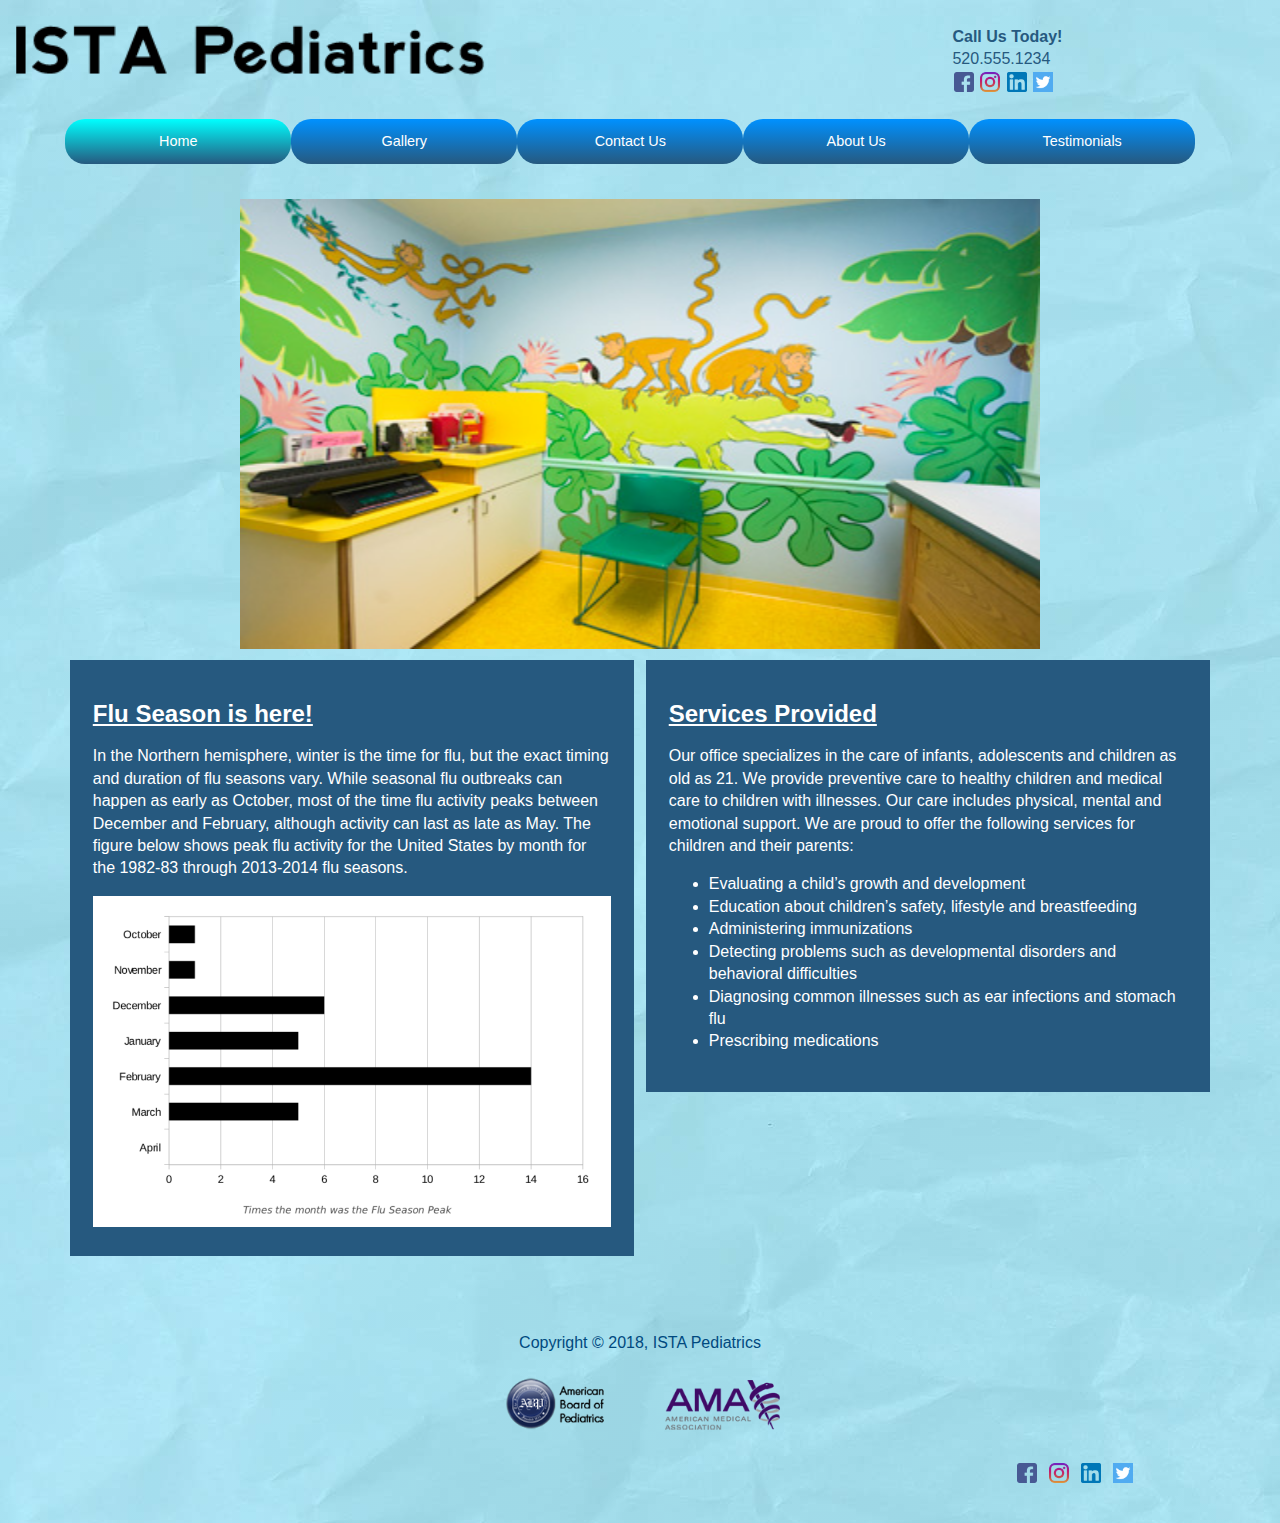
<file: WebContent/index.html>
<!DOCTYPE html>
<html>
<head>
<meta charset="UTF-8">
<title>ISTA Pediatrics | Home</title>
<meta name="viewport" content="width=device_width, initial-scale=1">
<!-- <link rel="stylesheet"
	href="https://maxcdn.bootstrapcdn.com/bootstrap/4.0.0/css/bootstrap.min.css"
	integrity="sha384-Gn5384xqQ1aoWXA+058RXPxPg6fy4IWvTNh0E263XmFcJlSAwiGgFAW/dAiS6JXm"
	crossorigin="anonymous"> -->

<link rel="stylesheet" href="css/style2.css" type="text/css">
<!-- Link to our print css, which will also include office information -->
<link rel="stylesheet" type="text/css" href="css/print.css"
	media="print" />

</head>
<body>
	<div class="header">
		<h1>ISTA Pediatrics</h1>
		<a href="index.html"><img class="logo"
			src="images/logos/black_logo.png" alt="ISTA Pediatrics Logo"></a>
		<div class="contact">
			<b>Call Us Today!</b> <br>520.555.1234<br>
			<div class="socialmediatop">
				<a href="https://www.facebook.com/" target="_blank"><img
					class="media" src="images/social/facebook.png" alt="facebook logo"></a>
				<a href="https://www.instagram.com/" target="_blank"><img
					class="media" src="images/social/instagram.png"
					alt="instagram logo"></a> <a href="https://www.linkedin.com/"
					target="_blank"><img class="media"
					src="images/social/linkedin.png" alt="linkedin logo"></a> <a
					href="https://www.twitter.com/" target="_blank"><img
					class="media" src="images/social/twitter.png" alt="twitter logo"></a>
			</div>
		</div>
	</div>
	<!-- Begin Navigation -->
	<div class="tabs">
		<ul class="tabs">
			<li class="tab current"><a class="tablink" href="index.html">Home</a></li>
			<li class="tab"><a class="tablink" href="gallery.html">Gallery</a></li>
			<li class="tab"><a class="tablink" href="contact.html">Contact
					Us</a></li>
			<li class="tab"><a class="tablink" href="about.html">About
					Us</a></li>
			<li class="tab"><a class="tablink" href="reviews.html">Testimonials</a></li>
		</ul>
		<br> <br> <br>
	</div>
	<!-- End Navigation -->
	<div class="container">

		<div class="slideshow" style="max-width: 800px">
			<img class="slide" src="images/examRoom2.jpg"
				alt="An exam room at ISTA pediatrics" style="width: 100%"> <img
				class="slide" src="images/examRoom3.jpg"
				alt="An exam room at ISTA pediatrics" style="width: 100%"> <img
				class="slide" src="images/examRoom4.jpg"
				alt="An exam room at ISTA pediatrics" style="width: 100%">
		</div>

		<div class="info">
			<h2>Flu Season is here!</h2>
			<p>In the Northern hemisphere, winter is the time for flu, but
				the exact timing and duration of flu seasons vary. While seasonal
				flu outbreaks can happen as early as October, most of the time flu
				activity peaks between December and February, although activity can
				last as late as May. The figure below shows peak flu activity for
				the United States by month for the 1982-83 through 2013-2014 flu
				seasons.</p>

			<img src="images/graph.png" alt="flu statistics" style="width: 100%">
		</div>

		<div class=info>
			<h2>Services Provided</h2>
			<p>Our office specializes in the care of infants, adolescents and
				children as old as 21. We provide preventive care to healthy
				children and medical care to children with illnesses. Our care
				includes physical, mental and emotional support. We are proud to
				offer the following services for children and their parents:</p>

			<ul>
				<li>Evaluating a child’s growth and development</li>
				<li>Education about children’s safety, lifestyle and
					breastfeeding</li>
				<li>Administering immunizations</li>
				<li>Detecting problems such as developmental disorders and
					behavioral difficulties</li>
				<li>Diagnosing common illnesses such as ear infections and
					stomach flu</li>
				<li>Prescribing medications</li>
			</ul>
		</div>
	</div>

	<div class="footer">
		Copyright &copy; 2018, ISTA Pediatrics <br> <a
			href="https://www.abp.org/" target="_blank"><img class="icon"
			src="images/icons/abplogo.png"
			alt="Logo for the American Board of Pediatrics"></a> <a
			href="https://www.ama-assn.org/" target="_blank"><img
			class="icon" src="images/icons/amalogo.png"
			alt="Logo for the American Medical Association"></a>
		<!-- Begin social media button section -->
		<div class="socialmediabottom">
			<a href="https://www.facebook.com/" target="_blank"><img
				class="media" src="images/social/facebook.png" alt="facebook logo"></a>
			<a href="https://www.instagram.com/" target="_blank"><img
				class="media" src="images/social/instagram.png" alt="instagram logo"></a>
			<a href="https://www.linkedin.com/" target="_blank"><img
				class="media" src="images/social/linkedin.png" alt="linkedin logo"></a>
			<a href="https://www.twitter.com/" target="_blank"><img
				class="media" src="images/social/twitter.png" alt="twitter logo"></a>
		</div>
	</div>

	<script>
		// This slideshow was taken from a project done in CSC 337 by Diego Rocha
		var index = 0;
		slide();

		function slide() {
			var i;
			var x = document.getElementsByClassName("slide");

			for (i = 0; i < x.length; i++) {
				x[i].style.display = "none";
			}
			index++;
			if (index > x.length) {
				index = 1
			}
			x[index - 1].style.display = "block";
			setTimeout(slide, 3000); // Change image every 3 seconds
		}
	</script>
</html>
</file>
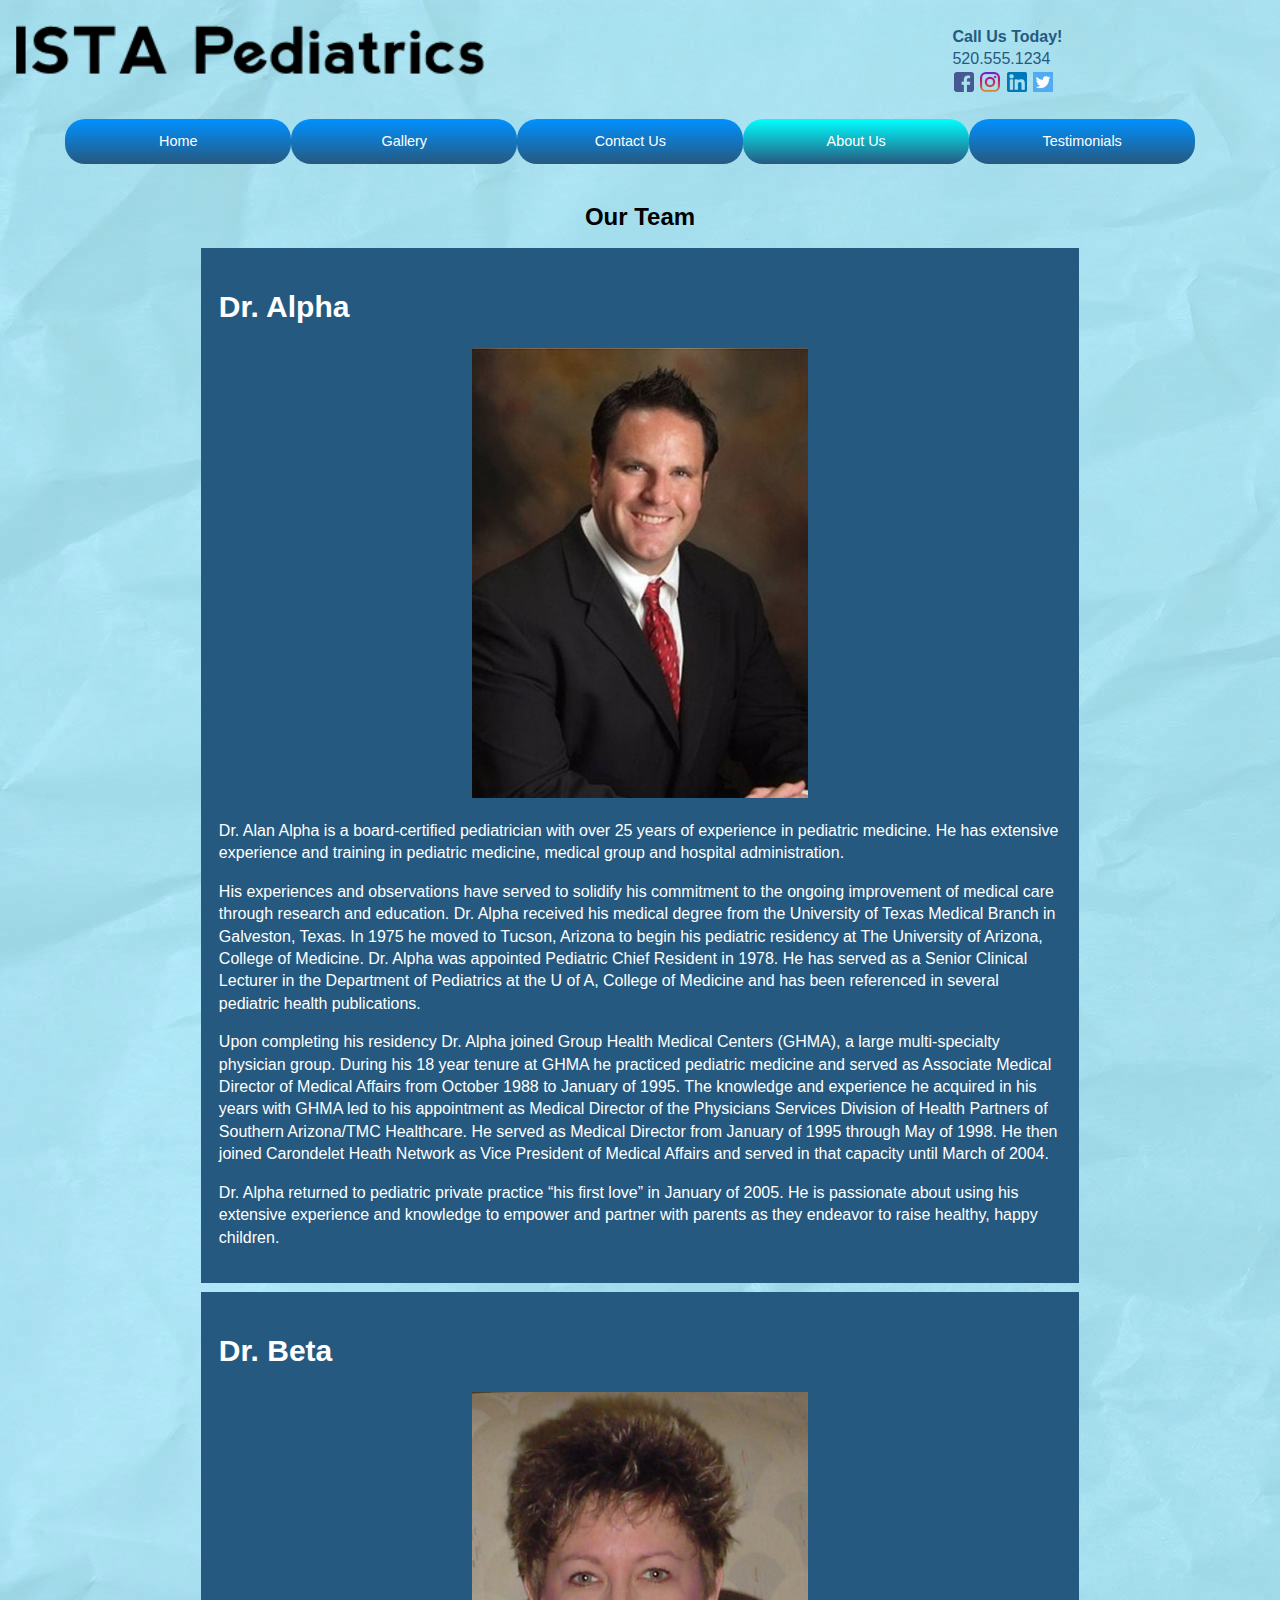
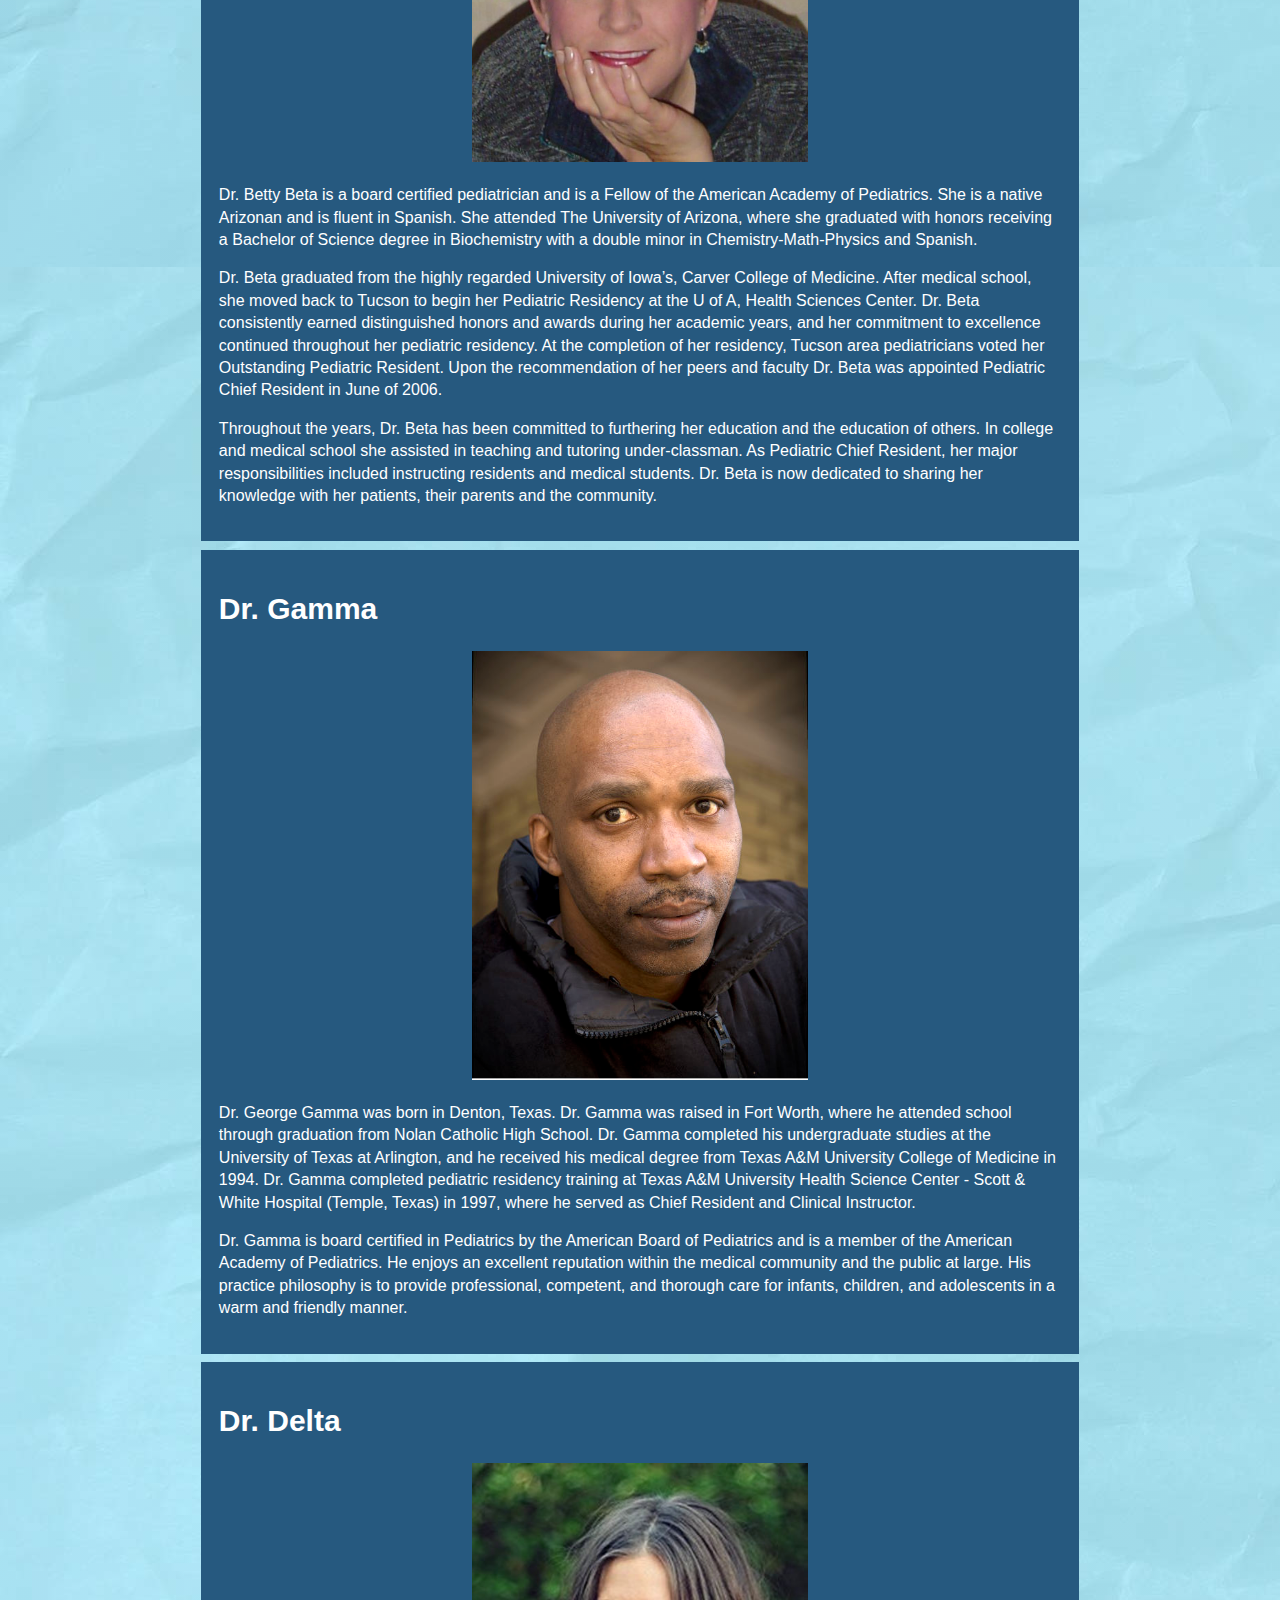
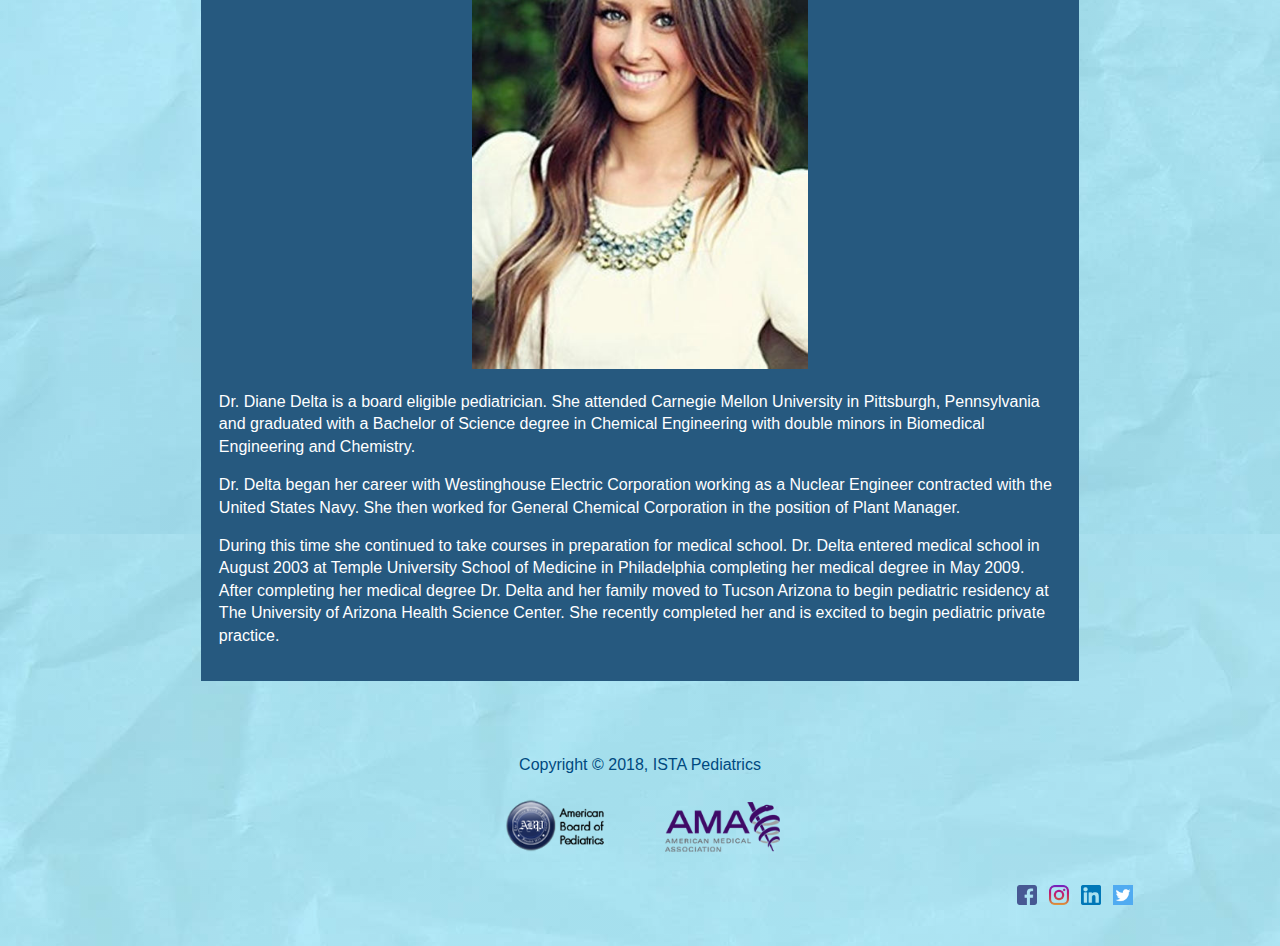
<file: WebContent/about.html>
<!DOCTYPE html>
<html>
<head>
<meta charset="UTF-8">
<title>About Us | ISTA Pediatrics</title>
<meta name="viewport" content="width=device_width, initial-scale=1">
<link rel="stylesheet" href="css/style2.css" type="text/css">
<link rel="stylesheet" type="text/css" href="css/print.css"
	media="print" />
</head>
<body>
	<div class="header">
		<h1>ISTA Pediatrics</h1>
		<a href="index.html"><img class="logo"
			src="images/logos/black_logo.png" alt="ISTA Pediatrics Logo"></a>
		<div class="contact">
			<b>Call Us Today!</b> <br>520.555.1234<br>
			<div class="socialmediatop">
				<a href="https://www.facebook.com/" target="_blank"><img
					class="media" src="images/social/facebook.png" alt="facebook logo"></a>
				<a href="https://www.instagram.com/" target="_blank"><img
					class="media" src="images/social/instagram.png"
					alt="instagram logo"></a> <a href="https://www.linkedin.com/"
					target="_blank"><img class="media"
					src="images/social/linkedin.png" alt="linkedin logo"></a> <a
					href="https://www.twitter.com/" target="_blank"><img
					class="media" src="images/social/twitter.png" alt="twitter logo"></a>
			</div>
		</div>
	</div>
	<!-- Begin navigation section -->
	<div class="tabs">
		<ul class="tabs">
			<li class="tab"><a class="tablink" href="index.html">Home</a></li>
			<li class="tab"><a class="tablink" href="gallery.html">Gallery</a></li>
			<li class="tab"><a class="tablink" href="contact.html">Contact
					Us</a></li>
			<li class="tab current"><a class="tablink" href="about.html">About
					Us</a></li>
			<li class="tab"><a class="tablink" href="reviews.html">Testimonials</a></li>
		</ul>
		<br> <br> <br>
	</div>
	<!-- End navigation -->

	<!-- Begin primary content section with doctor biographies -->
	<div class="bios">
		<h2>Our Team</h2>
		<div class="doc">
			<h3>Dr. Alpha</h3>
			<img class="doctors" src="images/staff/dr_alpha.jpg"
				alt="Doctor Alpha" />
			<p>Dr. Alan Alpha is a board-certified pediatrician with over 25
				years of experience in pediatric medicine. He has extensive
				experience and training in pediatric medicine, medical group and
				hospital administration.</p>
			<p>His experiences and observations have served to solidify his
				commitment to the ongoing improvement of medical care through
				research and education. Dr. Alpha received his medical degree from
				the University of Texas Medical Branch in Galveston, Texas. In 1975
				he moved to Tucson, Arizona to begin his pediatric residency at The
				University of Arizona, College of Medicine. Dr. Alpha was appointed
				Pediatric Chief Resident in 1978. He has served as a Senior Clinical
				Lecturer in the Department of Pediatrics at the U of A, College of
				Medicine and has been referenced in several pediatric health
				publications.</p>

			<p>Upon completing his residency Dr. Alpha joined Group Health
				Medical Centers (GHMA), a large multi-specialty physician group.
				During his 18 year tenure at GHMA he practiced pediatric medicine
				and served as Associate Medical Director of Medical Affairs from
				October 1988 to January of 1995. The knowledge and experience he
				acquired in his years with GHMA led to his appointment as Medical
				Director of the Physicians Services Division of Health Partners of
				Southern Arizona/TMC Healthcare. He served as Medical Director from
				January of 1995 through May of 1998. He then joined Carondelet Heath
				Network as Vice President of Medical Affairs and served in that
				capacity until March of 2004.</p>

			<p>Dr. Alpha returned to pediatric private practice “his first
				love” in January of 2005. He is passionate about using his extensive
				experience and knowledge to empower and partner with parents as they
				endeavor to raise healthy, happy children.</p>
		</div>
		<div class="doc">
			<h3>Dr. Beta</h3>
			<img class="doctors" src="images/staff/dr_beta.jpg" alt="Doctor Beta" />
			<p>Dr. Betty Beta is a board certified pediatrician and is a
				Fellow of the American Academy of Pediatrics. She is a native
				Arizonan and is fluent in Spanish. She attended The University of
				Arizona, where she graduated with honors receiving a Bachelor of
				Science degree in Biochemistry with a double minor in
				Chemistry-Math-Physics and Spanish.</p>

			<p>Dr. Beta graduated from the highly regarded University of
				Iowa’s, Carver College of Medicine. After medical school, she moved
				back to Tucson to begin her Pediatric Residency at the U of A,
				Health Sciences Center. Dr. Beta consistently earned distinguished
				honors and awards during her academic years, and her commitment to
				excellence continued throughout her pediatric residency. At the
				completion of her residency, Tucson area pediatricians voted her
				Outstanding Pediatric Resident. Upon the recommendation of her peers
				and faculty Dr. Beta was appointed Pediatric Chief Resident in June
				of 2006.</p>

			<p>Throughout the years, Dr. Beta has been committed to
				furthering her education and the education of others. In college and
				medical school she assisted in teaching and tutoring under-classman.
				As Pediatric Chief Resident, her major responsibilities included
				instructing residents and medical students. Dr. Beta is now
				dedicated to sharing her knowledge with her patients, their parents
				and the community.</p>
		</div>
		<div class="doc">
			<h3>Dr. Gamma</h3>
			<img class="doctors" src="images/staff/dr_gamma.jpg"
				alt="Doctor Gamma" />
			<p>Dr. George Gamma was born in Denton, Texas. Dr. Gamma was
				raised in Fort Worth, where he attended school through graduation
				from Nolan Catholic High School. Dr. Gamma completed his
				undergraduate studies at the University of Texas at Arlington, and
				he received his medical degree from Texas A&amp;M University College
				of Medicine in 1994. Dr. Gamma completed pediatric residency
				training at Texas A&amp;M University Health Science Center - Scott
				&amp; White Hospital (Temple, Texas) in 1997, where he served as
				Chief Resident and Clinical Instructor.</p>

			<p>Dr. Gamma is board certified in Pediatrics by the American
				Board of Pediatrics and is a member of the American Academy of
				Pediatrics. He enjoys an excellent reputation within the medical
				community and the public at large. His practice philosophy is to
				provide professional, competent, and thorough care for infants,
				children, and adolescents in a warm and friendly manner.</p>
		</div>
		<div class="doc">
			<h3>Dr. Delta</h3>
			<img class="doctors" src="images/staff/dr_delta.jpg"
				alt="Doctor Delta" />
			<p>Dr. Diane Delta is a board eligible pediatrician. She attended
				Carnegie Mellon University in Pittsburgh, Pennsylvania and graduated
				with a Bachelor of Science degree in Chemical Engineering with
				double minors in Biomedical Engineering and Chemistry.</p>
			<p>Dr. Delta began her career with Westinghouse Electric
				Corporation working as a Nuclear Engineer contracted with the United
				States Navy. She then worked for General Chemical Corporation in the
				position of Plant Manager.</p>
			<p>During this time she continued to take courses in preparation
				for medical school. Dr. Delta entered medical school in August 2003
				at Temple University School of Medicine in Philadelphia completing
				her medical degree in May 2009. After completing her medical degree
				Dr. Delta and her family moved to Tucson Arizona to begin pediatric
				residency at The University of Arizona Health Science Center. She
				recently completed her and is excited to begin pediatric private
				practice.</p>
		</div>
	</div>
	<!-- End doctor biographies -->

	<div class="footer">
		Copyright &copy; 2018, ISTA Pediatrics <br> <a
			href="https://www.abp.org/" target="_blank"><img class="icon"
			src="images/icons/abplogo.png"
			alt="Logo for the American Board of Pediatrics"></a> <a
			href="https://www.ama-assn.org/" target="_blank"><img
			class="icon" src="images/icons/amalogo.png"
			alt="Logo for the American Medical Association"></a>


		<div class="socialmediabottom">
			<a href="https://www.facebook.com/" target="_blank"><img
				class="media" src="images/social/facebook.png" alt="facebook logo"></a>
			<a href="https://www.instagram.com/" target="_blank"><img
				class="media" src="images/social/instagram.png" alt="instagram logo"></a>
			<a href="https://www.linkedin.com/" target="_blank"><img
				class="media" src="images/social/linkedin.png" alt="linkedin logo"></a>
			<a href="https://www.twitter.com/" target="_blank"><img
				class="media" src="images/social/twitter.png" alt="twitter logo"></a>
		</div>
	</div>
</body>
</html>
</file>
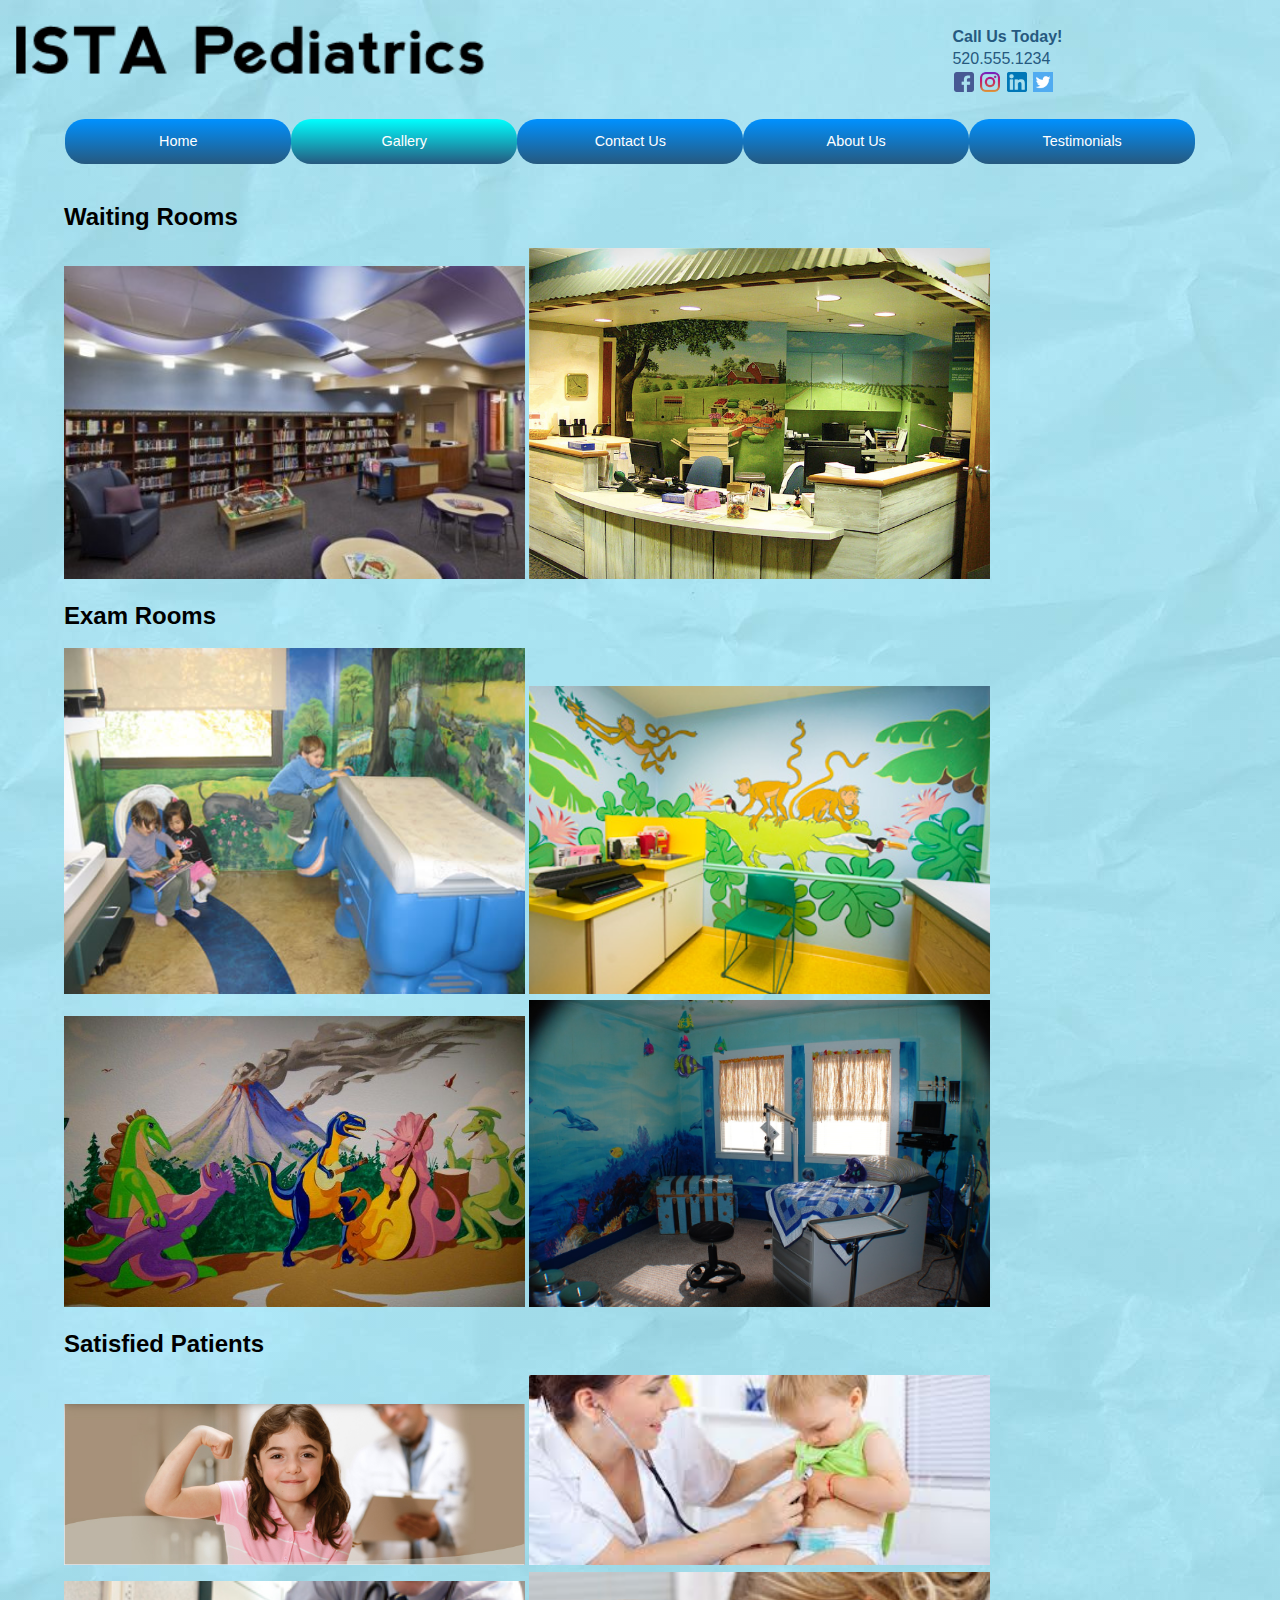
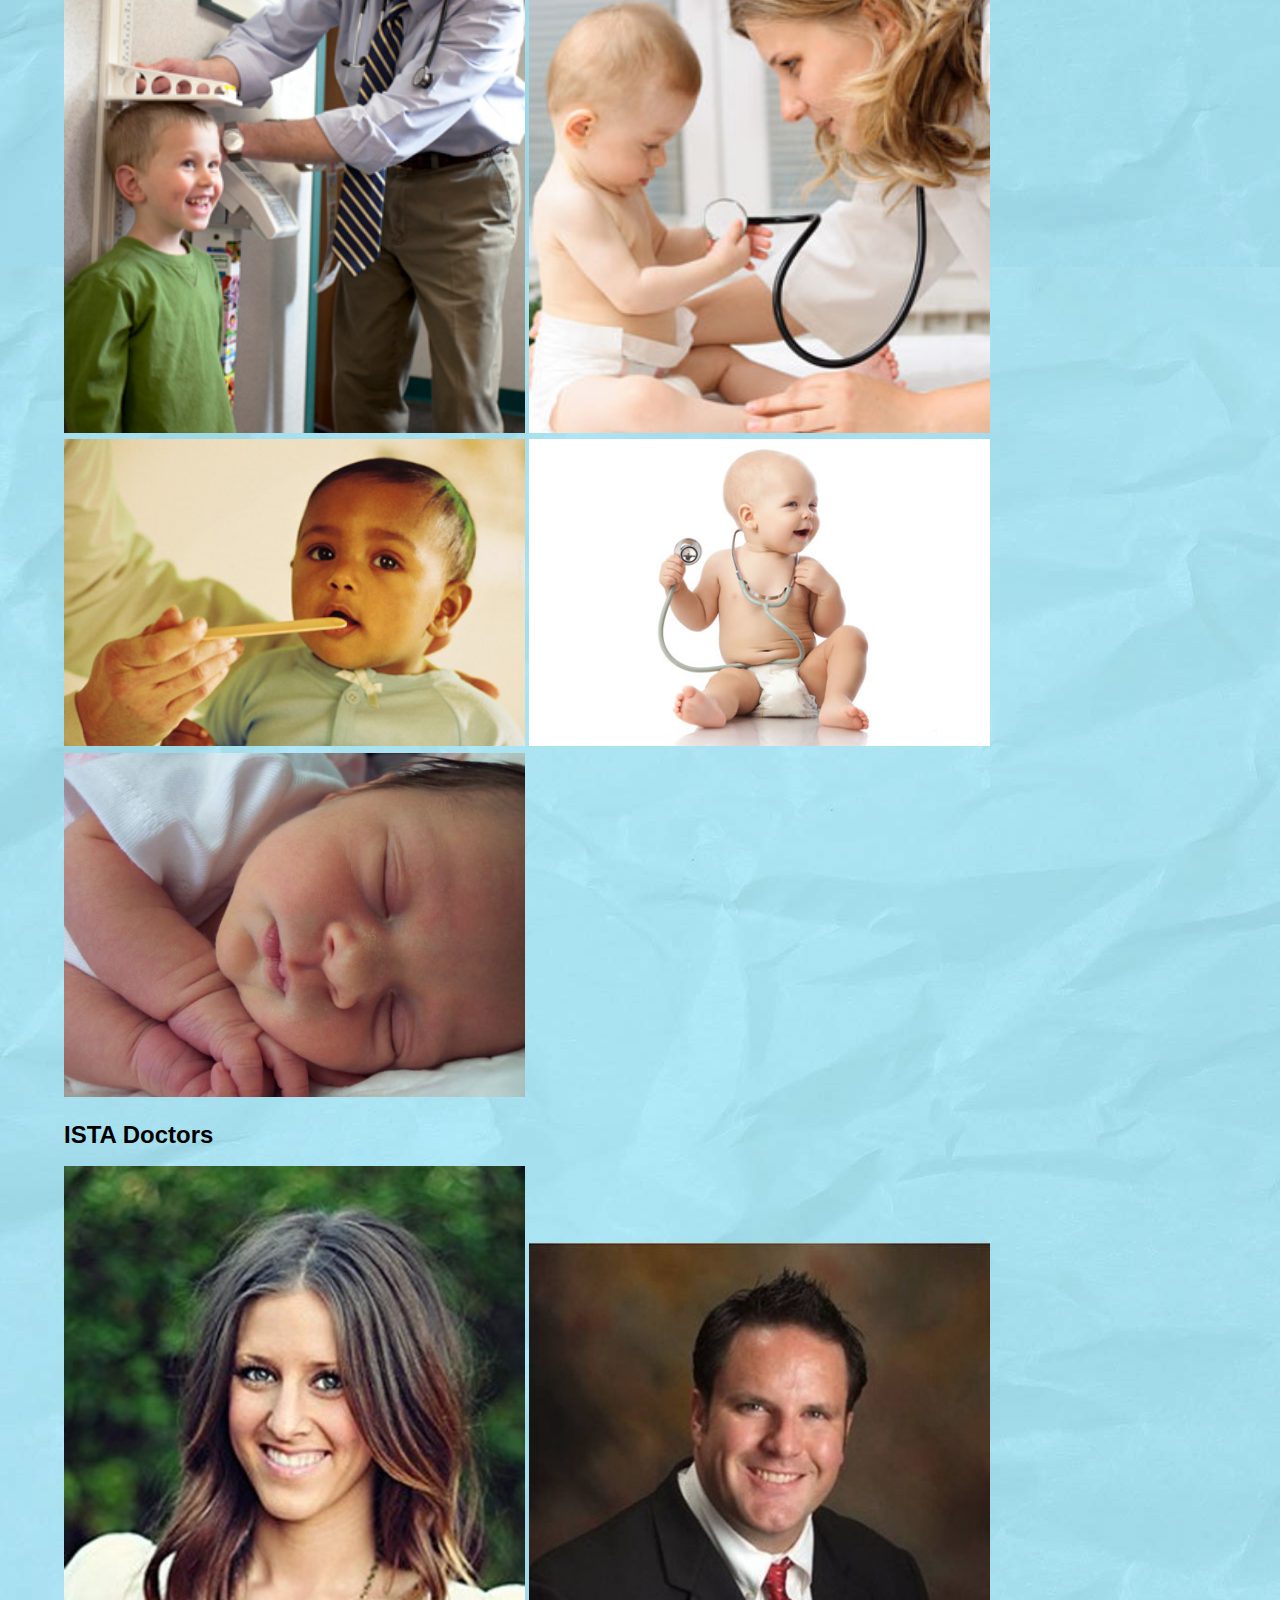
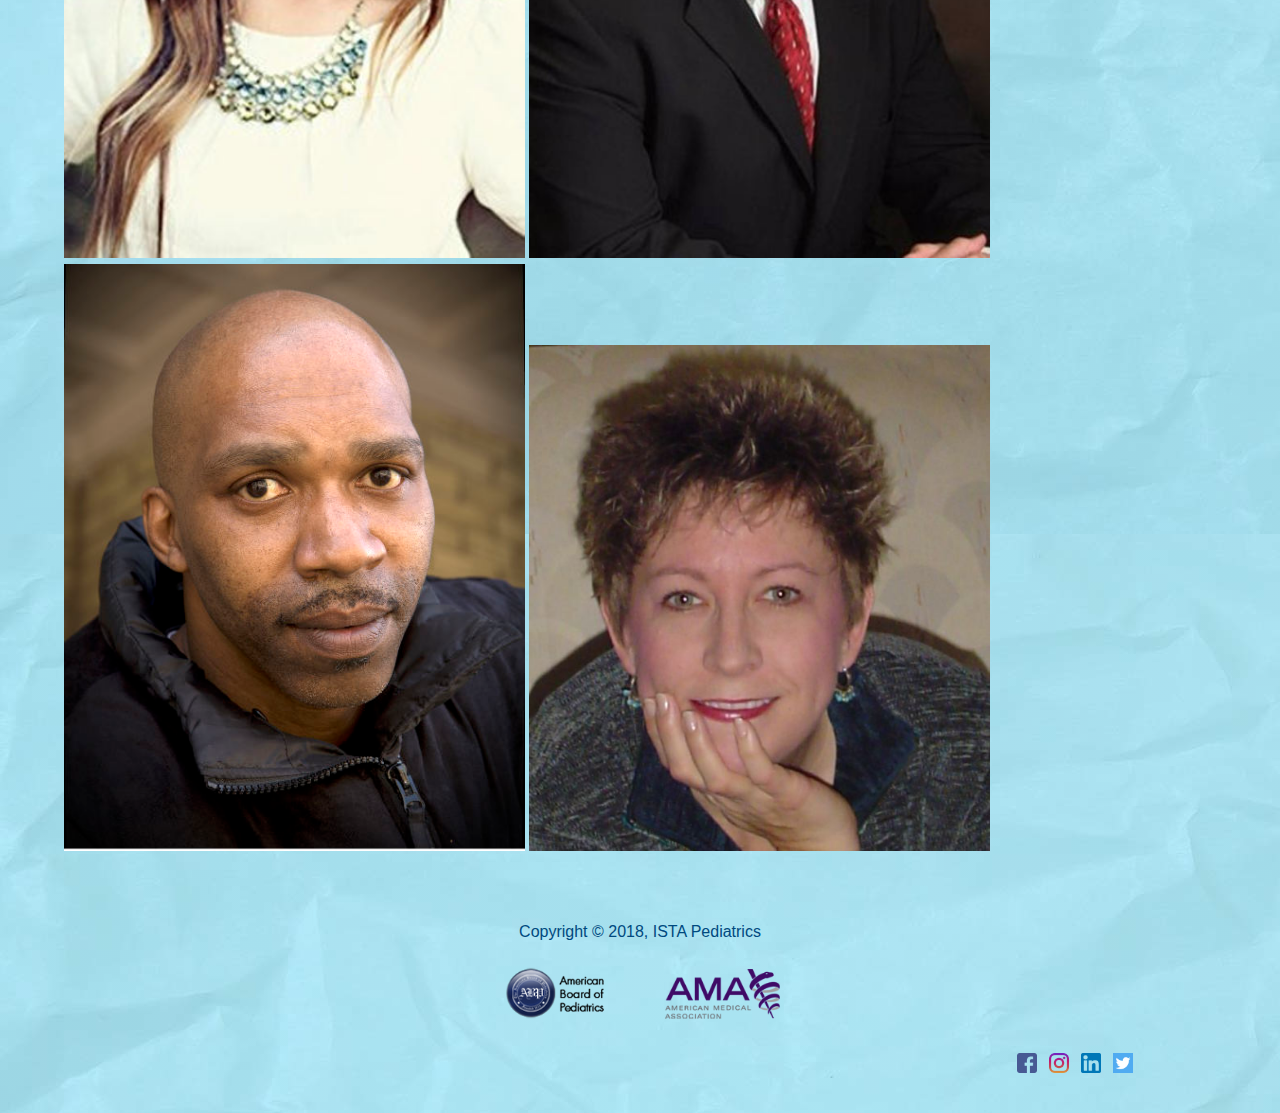
<file: WebContent/gallery.html>
<!DOCTYPE html>
<html>
<head>
<meta charset="UTF-8">
<title>Gallery | ISTA Pediatrics</title>
<meta name="viewport" content="width=device_width, initial-scale=1">
<link rel="stylesheet" href="css/style2.css" type="text/css">
<!-- Link to our print css, which will also include office information -->
<link rel="stylesheet" type="text/css" href="css/print.css"
	media="print" />
</head>
<body>
	<div class="header">
		<h1>ISTA Pediatrics</h1>
		<a href="index.html"><img class="logo"
			src="images/logos/black_logo.png" alt="ISTA Pediatrics Logo"></a>
		<div class="contact">
			<b>Call Us Today!</b> <br>520.555.1234<br>
			<div class="socialmediatop">
				<a href="https://www.facebook.com/" target="_blank"><img
					class="media" src="images/social/facebook.png" alt="facebook logo"></a>
				<a href="https://www.instagram.com/" target="_blank"><img
					class="media" src="images/social/instagram.png"
					alt="instagram logo"></a> <a href="https://www.linkedin.com/"
					target="_blank"><img class="media"
					src="images/social/linkedin.png" alt="linkedin logo"></a> <a
					href="https://www.twitter.com/" target="_blank"><img
					class="media" src="images/social/twitter.png" alt="twitter logo"></a>
			</div>
		</div>
	</div>

	<div class="tabs">
		<ul class="tabs">
			<li class="tab"><a class="tablink" href="index.html">Home</a></li>
			<li class="tab current"><a class="tablink" href="gallery.html">Gallery</a></li>
			<li class="tab"><a class="tablink" href="contact.html">Contact
					Us</a></li>
			<li class="tab"><a class="tablink" href="about.html">About
					Us</a></li>
			<li class="tab"><a class="tablink" href="reviews.html">Testimonials</a></li>
		</ul>
		<br> <br> <br>
	</div>
	<!-- Begin primary content for gallery -->
	<div class="container">

		<div class="waiting">
			<h2>Waiting Rooms</h2>

			<img class="gallery" src="images/waitingRoom.jpg" alt="waiting room">
			<img class="gallery" src="images/waitingRoom2.jpg" alt="waiting room">
		</div>

		<div class="exam">
			<h2>Exam Rooms</h2>

			<img class="gallery" src="images/examRoom.jpg" alt="exam room">
			<img class="gallery" src="images/examRoom2.jpg" alt="exam room">
			<img class="gallery" src="images/examRoom3.jpg" alt="exam room">
			<img class="gallery" src="images/examRoom4.jpg" alt="exam room">
		</div>

		<div class="patients">
			<h2>Satisfied Patients</h2>
			<img class="gallery" src="images/patient2.jpg" alt="patient"> <img
				class="gallery" src="images/patient3.jpg" alt="patient"> <img
				class="gallery" src="images/patient5.jpg" alt="patient"> <img
				class="gallery" src="images/patient9.jpg" alt="patient"> <img
				class="gallery" src="images/patient1.jpg" alt="patient"> <img
				class="gallery" src="images/patient7.jpg" alt="patient"> <img
				class="gallery" src="images/patient8.jpg" alt="patient">

		</div>

		<div class="staff">
			<h2>ISTA Doctors</h2>
			<img class="gallery" src="images/staff/dr_delta.jpg" alt="Dr. Delta">
			<img class="gallery" src="images/staff/dr_alpha.jpg" alt="Dr. Alpha">
			<img class="gallery" src="images/staff/dr_gamma.jpg" alt="Dr. Gamma">
			<img class="gallery" src="images/staff/dr_beta.jpg" alt="Dr. Beta">
		</div>
	</div>

	<div class="footer">
		Copyright &copy; 2018, ISTA Pediatrics <br> <a
			href="https://www.abp.org/" target="_blank"><img class="icon"
			src="images/icons/abplogo.png"
			alt="Logo for the American Board of Pediatrics"></a> <a
			href="https://www.ama-assn.org/" target="_blank"><img
			class="icon" src="images/icons/amalogo.png"
			alt="Logo for the American Medical Association"></a>


		<div class="socialmediabottom">
			<a href="https://www.facebook.com/" target="_blank"><img
				class="media" src="images/social/facebook.png" alt="facebook logo"></a>
			<a href="https://www.instagram.com/" target="_blank"><img
				class="media" src="images/social/instagram.png" alt="instagram logo"></a>
			<a href="https://www.linkedin.com/" target="_blank"><img
				class="media" src="images/social/linkedin.png" alt="linkedin logo"></a>
			<a href="https://www.twitter.com/" target="_blank"><img
				class="media" src="images/social/twitter.png" alt="twitter logo"></a>
		</div>
	</div>
</body>
</html>
</file>
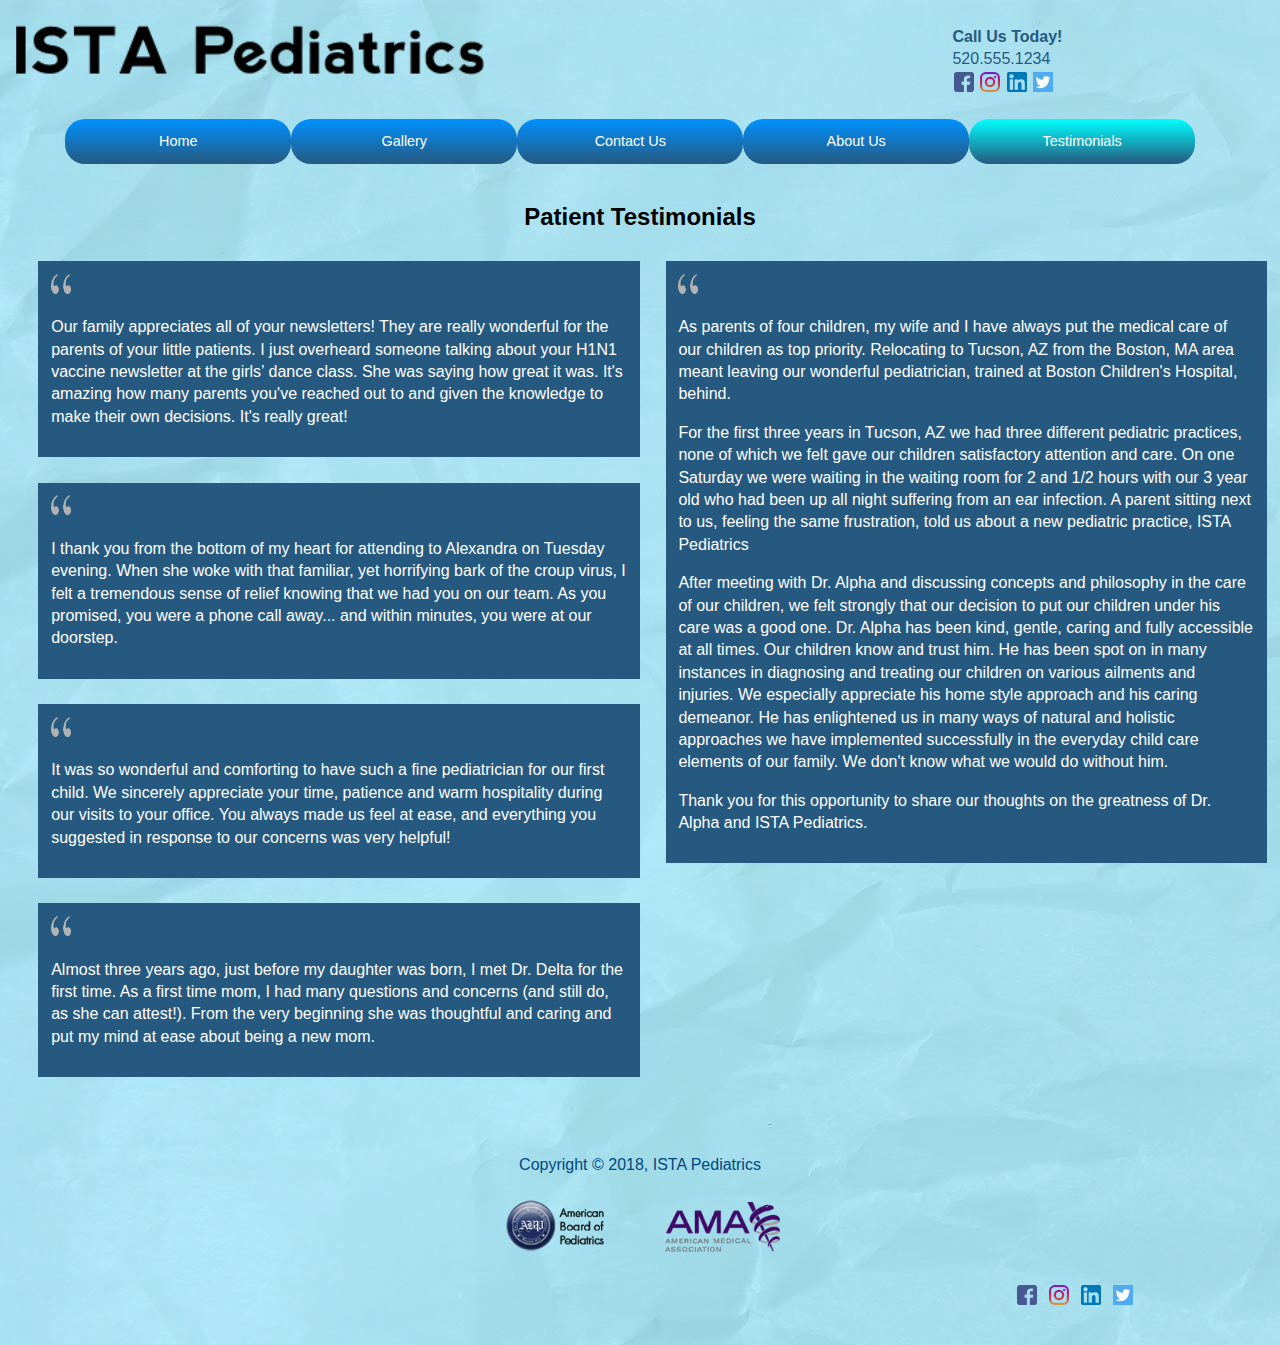
<file: WebContent/reviews.html>
<!DOCTYPE html>
<html>
<head>
<meta charset="UTF-8">
<title>Testimonials | ISTA Pediatrics</title>
<meta name="viewport" content="width=device_width, initial-scale=1">
<link rel="stylesheet" href="css/style2.css" type="text/css">
<!-- Link to our print css, which will also include office information -->
<link rel="stylesheet" type="text/css" href="css/print.css"
	media="print" />
</head>
<body>
	<div class="header">
		<h1>ISTA Pediatrics</h1>
		<a href="index.html"><img class="logo"
			src="images/logos/black_logo.png" alt="ISTA Pediatrics Logo"></a>
		<div class="contact">
			<b>Call Us Today!</b> <br>520.555.1234<br>
			<div class="socialmediatop">
				<a href="https://www.facebook.com/" target="_blank"><img
					class="media" src="images/social/facebook.png" alt="facebook logo"></a>
				<a href="https://www.instagram.com/" target="_blank"><img
					class="media" src="images/social/instagram.png"
					alt="instagram logo"></a> <a href="https://www.linkedin.com/"
					target="_blank"><img class="media"
					src="images/social/linkedin.png" alt="linkedin logo"></a> <a
					href="https://www.twitter.com/" target="_blank"><img
					class="media" src="images/social/twitter.png" alt="twitter logo"></a>
			</div>
		</div>
	</div>

	<div class="tabs">
		<ul class="tabs">
			<li class="tab"><a class="tablink" href="index.html">Home</a></li>
			<li class="tab"><a class="tablink" href="gallery.html">Gallery</a></li>
			<li class="tab"><a class="tablink" href="contact.html">Contact
					Us</a></li>
			<li class="tab"><a class="tablink" href="about.html">About
					Us</a></li>
			<li class="tab current"><a class="tablink" href="reviews.html">Testimonials</a></li>
		</ul>
		<br> <br> <br>
	</div>

	<h2 class="review">Patient Testimonials</h2>

	<div class="rev">
		<p>As parents of four children, my wife and I have always put the
			medical care of our children as top priority. Relocating to Tucson,
			AZ from the Boston, MA area meant leaving our wonderful pediatrician,
			trained at Boston Children's Hospital, behind.</p>
		<p>For the first three years in Tucson, AZ we had three different
			pediatric practices, none of which we felt gave our children
			satisfactory attention and care. On one Saturday we were waiting in
			the waiting room for 2 and 1/2 hours with our 3 year old who had been
			up all night suffering from an ear infection. A parent sitting next
			to us, feeling the same frustration, told us about a new pediatric
			practice, ISTA Pediatrics</p>
		<p>After meeting with Dr. Alpha and discussing concepts and
			philosophy in the care of our children, we felt strongly that our
			decision to put our children under his care was a good one. Dr. Alpha
			has been kind, gentle, caring and fully accessible at all times. Our
			children know and trust him. He has been spot on in many instances in
			diagnosing and treating our children on various ailments and
			injuries. We especially appreciate his home style approach and his
			caring demeanor. He has enlightened us in many ways of natural and
			holistic approaches we have implemented successfully in the everyday
			child care elements of our family. We don't know what we would do
			without him.</p>

		<p>Thank you for this opportunity to share our thoughts on the
			greatness of Dr. Alpha and ISTA Pediatrics.</p>
	</div>

	<div class="rev">
		<p>Our family appreciates all of your newsletters! They are really
			wonderful for the parents of your little patients. I just overheard
			someone talking about your H1N1 vaccine newsletter at the girls’
			dance class. She was saying how great it was. It's amazing how many
			parents you've reached out to and given the knowledge to make their
			own decisions. It's really great!</p>
	</div>
	<div class="rev">
		<p>I thank you from the bottom of my heart for attending to
			Alexandra on Tuesday evening. When she woke with that familiar, yet
			horrifying bark of the croup virus, I felt a tremendous sense of
			relief knowing that we had you on our team. As you promised, you were
			a phone call away... and within minutes, you were at our doorstep.</p>
	</div>
	<div class="rev">
		<p>It was so wonderful and comforting to have such a fine
			pediatrician for our first child. We sincerely appreciate your time,
			patience and warm hospitality during our visits to your office. You
			always made us feel at ease, and everything you suggested in response
			to our concerns was very helpful!</p>
	</div>
	<div class="rev last">
		<p>Almost three years ago, just before my daughter was born, I met
			Dr. Delta for the first time. As a first time mom, I had many
			questions and concerns (and still do, as she can attest!). From the
			very beginning she was thoughtful and caring and put my mind at ease
			about being a new mom.</p>
	</div>

	<div class="footer">
		Copyright &copy; 2018, ISTA Pediatrics <br>
		<a href="https://www.abp.org/" target="_blank"><img class="icon" src="images/icons/abplogo.png" alt="Logo for the American Board of Pediatrics"></a> 
		<a href="https://www.ama-assn.org/" target="_blank"><img class="icon" src="images/icons/amalogo.png" alt="Logo for the American Medical Association"></a>


		<div class="socialmediabottom">
			<a href="https://www.facebook.com/" target="_blank"><img
				class="media" src="images/social/facebook.png" alt="facebook logo"></a>
			<a href="https://www.instagram.com/" target="_blank"><img
				class="media" src="images/social/instagram.png" alt="instagram logo"></a>
			<a href="https://www.linkedin.com/" target="_blank"><img
				class="media" src="images/social/linkedin.png" alt="linkedin logo"></a>
			<a href="https://www.twitter.com/" target="_blank"><img
				class="media" src="images/social/twitter.png" alt="twitter logo"></a>
		</div>
	</div>
</body>
</html>
</file>
<file: WebContent/css/style2.css>
body {
	margin: 0;
	padding: 0;
	background: linear-gradient(rgba(0, 190, 255, .3), rgba(0, 190, 255, .3)),
		url("..//images/017.jpg");
	line-height: 140%;
}

h1 {
	text-indent: -9999px;
	position: absolute;
}

.container {
	width: 90%;
	margin: auto;
}

.tabs {
	margin: auto;
}

.tabs {
	list-style-type: none;
	margin: 1%;
}

.tab:hover {
	background: linear-gradient(cyan, #26597F);
	transition-delay: none;
	transition-duration: .5s;
}

.slideshow {
	margin: auto;
}

@media ( min-width : 601px) {
	.logo {
		width: 50%;
		max-width: 500px;
	}
	.contact {
		margin: 2%;
		font-family: sans-serif;
		position: absolute;
		top: 0;
		right: 15%;
		color: #26597F;
	}
	.info {
		width: 45%;
		float: left;
		padding: 2%;
	}
	.rev {
		width: 45%;
		float: right;
		background-color: #26597F;
		margin: 1%;
		padding: 1%;
		color: white;
		font-family: arial;
	}
	.review {
		text-align: center;
	}
	.rev::before {
		background-image: url('..//images/quote.png');
		background-repeat: no-repeat;
		background-size: 20px 20px;
		display: inline-block;
		width: 20px;
		height: 20px;
		content: "";
		display: inline-block;
	}
	.tab {
		float: left;
		width: 19%;
		text-align: center;
		background: linear-gradient(#0091FF, #26597F);
		color: white;
		border-radius: 20px;
		color: white;
	}
	.tablink {
		padding: 5%;
		text-decoration: none;
		color: white;
		font-family: sans-serif;
		font-size: 90%;
		display: block;
		text-decoration: none;
	}
}

@media ( max-width : 600px) {
	.logo {
		display: block;
		text-align: center;
		max-width: 500px;
		margin: auto;
	}
	.contact {
		font-family: sans-serif;
		top: 0;
		right: 15%;
		color: #26597F;
		margin: auto;
		text-align: center;
	}
	.info {
		width: 100%;
		padding: 2%;
	}
	.rev {
		width: 90%;
		background-color: #26597F;
		margin: 1%;
		padding: 1%;
		color: white;
		font-family: arial;
		margin: auto;
		margin-bottom: 1%;
	}
	.review {
		text-align: center;
	}
	.rev::before {
		background-image: url('..//images/quote.png');
		background-repeat: no-repeat;
		background-size: 20px 20px;
		display: inline-block;
		width: 20px;
		height: 20px;
		content: "";
		display: inline-block;
	}
	.tab {
		width: 100%;
		text-align: center;
		background: linear-gradient(#0091FF, #26597F);
		color: white;
		border-radius: 20px;
		color: white;
		margin: auto;
		margin-top: 3%;
	}
	.tablink {
		padding: 2%;
		text-decoration: none;
		color: white;
		font-family: sans-serif;
		font-size: 90%;
		display: block;
		text-decoration: none;
	}
	.slideshow {
		margin-top: -10%;
	}
}

.footer {
	clear: both;
	left: 38%;
	text-align: center;
	padding: 5%;
	font-family: sans-serif;
	color: #00497F;
}

.slide, .slide1 {
	height: 450px;
	text-align: center;
}

.info {
	background-color: #26597F;
	margin: 1% .5%;
	color: white;
	font-family: sans-serif;
}

.info h2 {
	text-decoration: underline;
}

h2 {
	font-family: sans-serif;
}

.icon {
	margin: 2%;
	width: 10%;
}

/* About Page */
.bios {
	width: 70%;
	margin: auto;
	color: white;
	font-family: sans-serif;
}

.bios h2 {
	text-align: center;
	color: black
}

.doc {
	background-color: #26597F;
	padding: 2%;
	margin: 1%;
}

.doctors {
	width: 40%;
	margin-left: 30%;
}

h3 {
	font-size: 30px;
}

/* Contact page */
@media ( min-width : 750px) {
	#contactInfo {
		width: 90%;
		margin: auto;
		padding: 1%;
		background-color: lightgray;
		font-size: 1.2em;
		overflow: auto;
	}
	#messageForm {
		float: left;
		width: 30%;
	}
	#googleMaps {
		float: right;
		width: 33.33%;
		height: 200px;
		padding-top: 20%;
	}
	#officeInfo {
		float: left;
		text-align: center;
		width: 30%;
		margin: auto;
	}
	#field {
		width: 90%;
	}
	#submitMessage {
		left: 40%;
		background-color: #0072CC;
		padding: 15px 32px;
		font-size: 1em;
		color: white;
	}
	#cu {
		font-style: italic;
	}
	textarea {
		width: 100%;
	}
}

@media ( max-width : 751px) {
	#contactInfo {
		width: 90%;
		margin: auto;
		margin-top: -10%;
		padding: 1%;
		background-color: lightgray;
		font-size: 1.2em;
		overflow: auto;
	}
	#googleMaps {
		height: 200px;
		padding-top: 20%;
	}
	#officeInfo {
		text-align: center;
		margin: auto;
	}
	#field {
		width: 90%;
	}
	#submitMessage {
		left: 40%;
		background-color: #0072CC;
		padding: 15px 32px;
		font-size: 1em;
		color: white;
	}
	#cu {
		font-style: italic;
	}
	textarea {
		width: 100%;
	}
}

.media {
	width: 20px;
	margin: 1%;
	text-align: center;
}

.socialmediabottom {
	width: 30%;
	margin-top: 0;
	position: absolute;
	right: 0;
	margin: 1%;
	text-align: center;
	margin-top: 0;
}

.socialmediatop {
	top: 5%;
}

.current {
	background: linear-gradient(cyan, #26597F);
}

.last {
	float: left;
	margin-left: 3%;
}

/* Gallery */
@media ( max-width : 751px) {
	.gallery {
		display: block;
		width: 75%;
		margin: auto;
		margin-bottom: 2%;
	}
}

@media ( min-width : 750px) {
	.gallery {
		width: 40%;
	}
}
</file>
<file: WebContent/css/print.css>
body {
	margin: 0;
	padding: 0;
}

.container:before, .review:before, .contactInfo:before {
	content: "1501 W Sentinel Peak Rd \AS Tucson, AZ 85745\A\A Phone: 520-555-1234 \A FAX: 520-555-5678 \AOffice Hours: Monday – Friday, 9am-6pm. Call for appointments before 9am. ";
	white-space: pre;
}

.info {
	color: #000;
}

.header {
	background-color: white;
}

.slideshow, .tabs, .info img, .contact {
	display: none;
}

.container {
	width: 90%;
	margin: auto;
}

.footer {
	position: absolute;
	bottom: 0;
	left: 25%;
	text-align: center;
}
</file>
